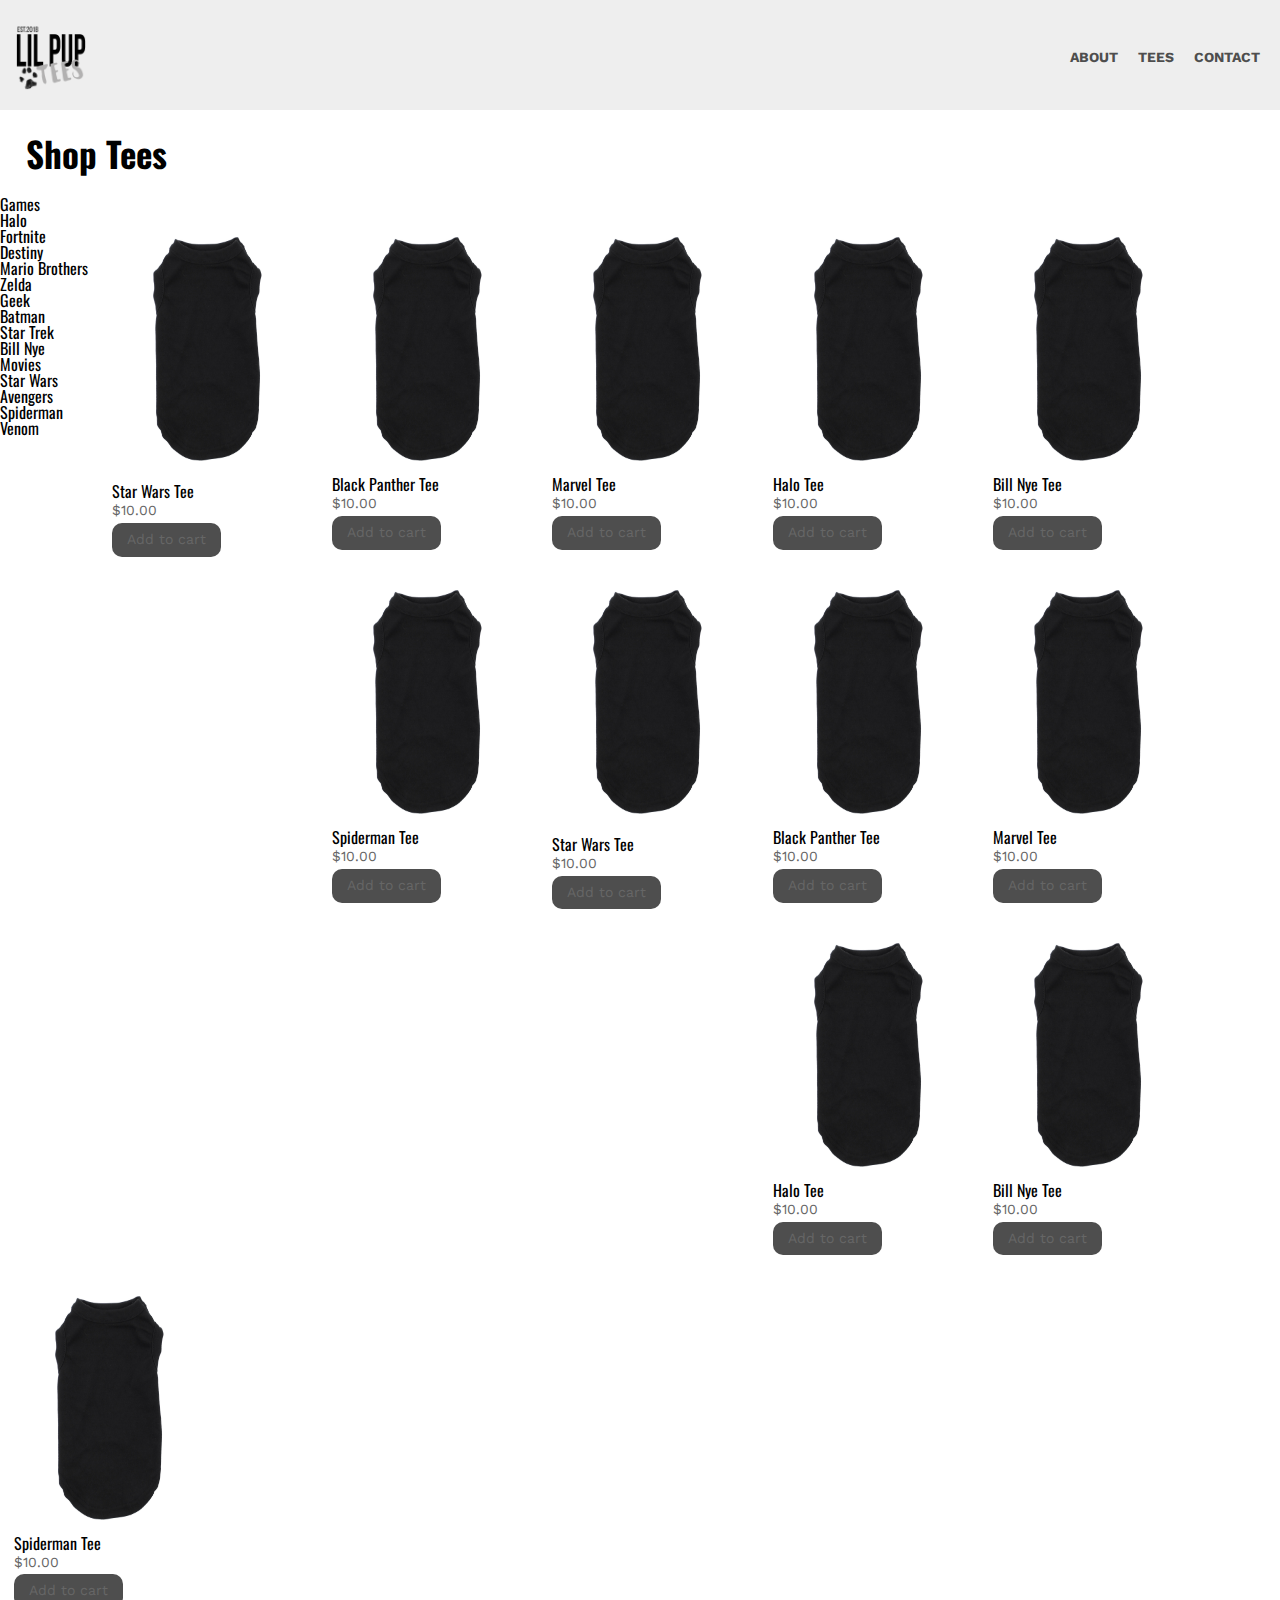
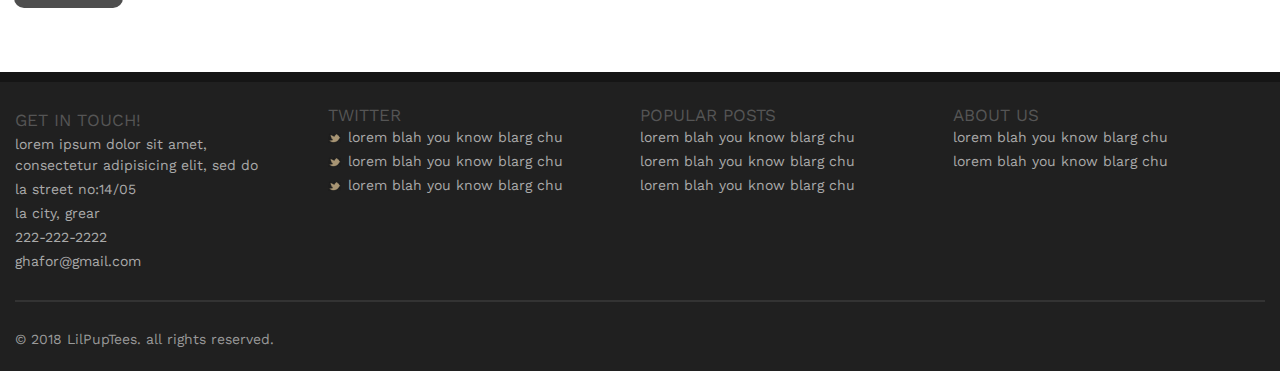
<file: products.html>
<!DOCTYPE html>
<html>
<head>
	<meta charset="utf-8">
    <meta name="viewport" content="width=device-width, initial-scale=1, shrink-to-fit=no">
 
	<title>Lil Pug Tees</title>

	<link rel="stylesheet" href="css/reset.css">
	<link rel="stylesheet" href="css/style.css">
	<link href="https://fonts.googleapis.com/css?family=Jua" rel="stylesheet">
	<link href="https://fonts.googleapis.com/css?family=Fjalla+One" rel="stylesheet">
	<link href="https://fonts.googleapis.com/css?family=Work+Sans" rel="stylesheet">
	<link href="https://fonts.googleapis.com/css?family=Oswald:700" rel="stylesheet">


</head>

<body>
	<header>
	<div class="wrapper">
	<div class="logo"><img src="img/Untitled-1.png"></div>
	<nav>
		<div id="burger-nav"></div>
		<ul>
		<li><a href="index.html">About</a></li>
		<li><a href="products.html">Tees</a></li>
		<li><a href="contact.html">Contact</a></li>
		</ul>
	</nav>
</div>
</header>
<main class="wrapper">
	<section id="catalog">
	<h2>Shop Tees</h2>

<aside>
	<ul id="dropdown">
		<h3>Games</h3>
<li>
    <ul>
        <li>Halo</li>
        <li>Fortnite</li>
        <li>Destiny</li>
        <li>Mario Brothers</li>
        <li>Zelda</li>
    </ul>
</li>
<h3>Geek</h3>
<li>
    <ul>
        <li>Batman</li>
        <li>Star Trek</li>
        <li>Bill Nye</li>
    </ul>
</li>
<h3>Movies</h3>
<li>
    <ul>
        <li>Star Wars</li>
        <li>Avengers</li>
        <li>Spiderman</li>
        <li>Venom</li>
    </ul>
</li>
 
</aside>

</section>

<section id="products">
	<ul>
			<li>
				<a href="#"><img src="img/black.jpg" alt="top-sellers"></a>
				<h3>Star Wars Tee</h3>
				<p>$10.00</p>
				<button class="cart"><a href="#">Add to cart</a></button>
			</li>

				<li>
				<img src="img/black.jpg" alt="top-sellers">
				<h3>Black Panther Tee</h3>
				<p>$10.00</p>
				<button class="cart"><a href="#">Add to cart</a></button>
			</li>

				<li>
				<img src="img/black.jpg" alt="top-sellers">
				<h3>Marvel Tee</h3>
				<p>$10.00</p>
				<button class="cart"><a href="#">Add to cart</a></button>
			</li>

				</li>

				<li>
				<img src="img/black.jpg" alt="top-sellers">
				<h3>Halo Tee</h3>
				<p>$10.00</p>
				<button class="cart"><a href="#">Add to cart</a></button>
			</li>

				</li>

				<li>
				<img src="img/black.jpg" alt="top-sellers">
				<h3>Bill Nye Tee</h3>
				<p>$10.00</p>
				<button class="cart"><a href="#">Add to cart</a></button>
			</li>
			
				</li>

				<li>
				<img src="img/black.jpg" alt="top-sellers">
				<h3>Spiderman Tee</h3>
				<p>$10.00</p>
				<button class="cart"><a href="#">Add to cart</a></button>
			</li>

			<li>
				<a href="#"><img src="img/black.jpg" alt="top-sellers"></a>
				<h3>Star Wars Tee</h3>
				<p>$10.00</p>
				<button class="cart"><a href="#">Add to cart</a></button>
			</li>

				<li>
				<img src="img/black.jpg" alt="top-sellers">
				<h3>Black Panther Tee</h3>
				<p>$10.00</p>
				<button class="cart"><a href="#">Add to cart</a></button>
			</li>

				<li>
				<img src="img/black.jpg" alt="top-sellers">
				<h3>Marvel Tee</h3>
				<p>$10.00</p>
				<button class="cart"><a href="#">Add to cart</a></button>
			</li>

				</li>

				<li>
				<img src="img/black.jpg" alt="top-sellers">
				<h3>Halo Tee</h3>
				<p>$10.00</p>
				<button class="cart"><a href="#">Add to cart</a></button>
			</li>

				</li>

				<li>
				<img src="img/black.jpg" alt="top-sellers">
				<h3>Bill Nye Tee</h3>
				<p>$10.00</p>
				<button class="cart"><a href="#">Add to cart</a></button>
			</li>
			
				</li>

				<li>
				<img src="img/black.jpg" alt="top-sellers">
				<h3>Spiderman Tee</h3>
				<p>$10.00</p>
				<button class="cart"><a href="#">Add to cart</a></button>
			</li>

			
		</ul>

</section>

</main>

<footer>
		<div class="wrapper">
			<ul>
				<li><h4>Get in touch!</h4></li>
				<li>lorem ipsum dolor sit amet, consectetur adipisicing elit, sed do </li>
				<li>la street no:14/05</li>
				<li>la city, grear</li>
				<li>222-222-2222</li>
				<li>ghafor@gmail.com</li>
			</ul>

			<ul>
				<h4>Twitter</h4>
				<li class="tw">lorem blah you know blarg chu</li>
				<li class="tw">lorem blah you know blarg chu</li>
				<li class="tw">lorem blah you know blarg chu</li>
			</ul>
			<ul>
				<h4>Popular Posts</h4>
				<li>lorem blah you know blarg chu</li>
				<li>lorem blah you know blarg chu</li>
				<li>lorem blah you know blarg chu</li>
			</ul>
			<ul>
				<h4>About us</h4>
				<li>lorem blah you know blarg chu</li>
				<li>lorem blah you know blarg chu</li>
			</ul>
			<div id="copyright">&copy; 2018 LilPupTees. all rights reserved.</div>
		</div>
	</footer>
</body>
</html>
</file>
<file: css/style.css>
*{
  font-family: 'Jua', sans-serif;
  font-family: 'Fjalla One', sans-serif;
  font-family: 'Work Sans', sans-serif;
  font-family: 'Oswald', sans-serif;
}
body, ul, li{
  margin: 0;
  padding: 0;
}

.wrapper{
width: 100%;

margin:0 auto;
}

a {
  text-decoration: none;
  font-family: 'Oswald';
  color: white;
}

a:hover { 
   color: black;
}

header {
  background: #eee;
  padding: 20px 0; 
}

.logo{
float: left;
margin: 0 auto;
width: 70px;
height: 70px;
padding-left: 16px;
}
.logo img{
  width: 100%;
}

header nav{
  float: right;
  padding-right: 20px; 
}

header:after{
  display: block;
  content: "";
  clear: both;
}

header nav li{
list-style-type: none;
float: left;
margin-left: 20px;
padding: 8px 0;
margin-top: 18px;
}

header nav li a{
text-decoration: none;
color: #4e4e4e;
text-transform: uppercase;
font-weight: bold;
}

#main-banner img{
  width: 100%;
  height: 80vh;
}

#main-banner{
  max-height: 60vh;
  overflow: hidden;
  
}
#main-banner h1{
  font-size: 66px;
  color: #87f064;
  position: absolute;
  font-weight: 900;
   font-family: 'Oswald';
  top: 30vh;
  left:49vw;
  text-align: center;
  -webkit-text-stroke: .4px #4e4e4e;
}

#main-banner button{
  border-radius: 10px 10px;
  padding: 11px 30px;
  margin-top: 18px;
  background-color: #4e4e4e;
  color: white;
  position: absolute;
   font-family: 'Oswald';
  top: 48vh;
  left:57vw;
}

#main-banner a{
  color: white;
  font-size: 17px;
}

#main-banner a:hover{
  color: #87f064;
}

#picks{
  margin-top: 60px;
  padding-left:3%;
}

.flip-container {  
  width: 100%;

}
 
  .flip-container:hover .flipper, .flip-container.hover .flipper {
    transform: rotateY(180deg);
  }

 .front, .back {
  width: 350px;
  height: 300px;
}

.flipper {
  width: 300px;
  height: 320px;
  float: left;
  padding: 0 3%;
  transition: 0.7s;
  transform-style: preserve-3d;
}

.front, .back {
  backface-visibility: hidden;
  position: absolute;
  top: 0;
  left: 0;
}

.front {
  z-index: 2;
  /* for firefox 31 */
  transform: rotateY(0deg);
  background-color: black;
}

.back {
  transform: rotateY(180deg);
  background-color: red;
}

#picks:after{
  display: block;
  content: "";
  clear: both;
}

#top-sellers{
  padding-top: 30px;
  margin-top: 30px;
  border-top: 2px solid #e4e4e4;
  padding-left: 25px;
}

#top-sellers h2{
  text-transform: uppercase;
  font-size: 32px;
  margin-bottom: 40px;
  text-align: center;
}


#top-sellers li{
  width: 28%;

  float: left;
  list-style-type: none;
  margin: 0 2%;  
  transition: transform .2s ease-in;
}
#top-sellers img{
  width: 100%;
  height: 400px;
  

}
#top-sellers:after{
  display: block;
  content: "";
  clear: both;
}
#top-sellers h3, p{
  margin-top: 2%;
  margin-bottom: 2%;
}
#top-sellers button{
  border-radius: 10px 10px;
  padding: 5px 15px;
  background-color: #4e4e4e;
  color: white;
  font-size: 13px;
   font-family: 'Work Sans';
}

#top-sellers button:hover{
  background-color: #87f064;

}
#top-sellers li:hover{
  transform: scale(1.02);
}

#coming-banner{
  width: 100%;
  margin-top: 80px;
  padding-top: 2%;
  border-top: 2px solid #e4e4e4;
  display: flex;
  justify-content: center;
}

#coming-banner img{
  width: 95%;
  -webkit-box-shadow: 11px 10px 25px -5px rgba(0,0,0,0.69);
-moz-box-shadow: 11px 10px 25px -5px rgba(0,0,0,0.69);
box-shadow: 11px 10px 25px -5px rgba(0,0,0,0.69);
transition: transform .2s ease-in;
}

#coming-banner img:hover{
  transform: scale(1.01);
}

footer{
  background: #202020;
  padding: 25px 15px;
  margin-top: 50px;
  border-top: 10px solid #151515;
  font-family: 'Work Sans', sans-serif;
}

footer h4{
  margin: 0;
  color:#555;
  text-transform: uppercase;
  font-size: 17px;

}

footer ul{
  float: left;
  width: 25%;
  list-style-type: none;
  margin-bottom: 2%;
}

footer{
  content: "";
  display: block;
  clear: both;
}

footer li{
  color: #aaa;
  width: 80%;
  margin: 3px 0;
  font-size: 14px;
  line-height: 1.5em;
}

.tw{
padding-left: 20px;
background: url(../img/tweet.png) no-repeat left 6px;
}

#copyright{
  clear: both;
  padding-top: 30px;
  margin-top: 30px;
 
  width: 100%;
  border-top: 2px solid #333;
  color: #999;
  font-size: 14px;
}

/*products.html*/
#catalog h2{
  font-size: 35px;
  font-weight: 900;
  font-family: 'Oswald';
  padding:2%; 
}

aside{
   display: flex;
   float: left;
   height: 1000px;
   padding-right: 10px;
}

#products{
  padding-top: 15px;
}

#products h2{
  text-transform: uppercase;
  font-size: 32px;
  margin-bottom: 40px;
}


#products li{
  width: 15%;
  float: left;
  list-style-type: none;
  margin: 1.1%;  
  transition: transform .2s ease-in;
}
#products img{
  width: 100%;
  height: 250px;
  align-items: center;
}
#products:after{
  display: block;
  content: "";
  clear: both;
}
#top-sellers h3, p{
  margin-top: 2%;
  margin-bottom: 2%;
}
#products button{
  border-radius: 10px 10px;
  padding: 5px 15px;
  background-color: #4e4e4e;
  color: white;
  font-size: 13px;
   font-family: 'Work Sans';
}

#products button:hover{
  background-color: #87f064;

}
#products li:hover{
  transform: scale(1.02);
}

/*contact*/

  .contact-footer{
width: 100%;
margin: 0;
  background: #202020;
  padding: 25px 15px;
  border-top: 10px solid #151515;
  font-family: 'Work Sans', sans-serif;
}

.contact-footer h4{
  margin: 0;
  color:#555;
  text-transform: uppercase;
  font-size: 17px;

}

.contact-footer ul{
  float: left;
  width: 25%;
  list-style-type: none;
  margin-bottom: 2%;
}

.contact-footer{
  content: "";
  display: block;
  clear: both;
}

a {
     font-family: 'Work Sans';
  font-size: 14px;
  line-height: 1.7;
  color: #666666;
  margin: 0px;
  transition: all 0.4s;
  -webkit-transition: all 0.4s;
  -o-transition: all 0.4s;
  -moz-transition: all 0.4s;
}

a:focus {
  outline: none !important;
}

a:hover {
  text-decoration: none;
  color: #57b846;
}

/*---------------------------------------------*/
h1,h2,h3,h4,h5,h6 {
  margin: 0px;
}

p {
    font-family: 'Work Sans';
  font-size: 14px;
  line-height: 1.7;
  color: #666666;
  margin: 0px;
}

ul, li {
  margin: 0px;
  list-style-type: none;
}


/*---------------------------------------------*/
input {
  outline: none;
  border: none;
}

textarea {
  outline: none;
  border: none;
}

textarea:focus, input:focus {
  border-color: transparent !important;
}

input:focus::-webkit-input-placeholder { color:transparent; }
input:focus:-moz-placeholder { color:transparent; }
input:focus::-moz-placeholder { color:transparent; }
input:focus:-ms-input-placeholder { color:transparent; }

textarea:focus::-webkit-input-placeholder { color:transparent; }
textarea:focus:-moz-placeholder { color:transparent; }
textarea:focus::-moz-placeholder { color:transparent; }
textarea:focus:-ms-input-placeholder { color:transparent; }

input::-webkit-input-placeholder { color: #999999; }
input:-moz-placeholder { color: #999999; }
input::-moz-placeholder { color: #999999; }
input:-ms-input-placeholder { color: #999999; }

textarea::-webkit-input-placeholder { color: #999999; }
textarea:-moz-placeholder { color: #999999; }
textarea::-moz-placeholder { color: #999999; }
textarea:-ms-input-placeholder { color: #999999; }

/*---------------------------------------------*/
button {
  outline: none !important;
  border: none;
  background: transparent;
}

button:hover {
  cursor: pointer;
}

iframe {
  border: none !important;
}





/*//////////////////////////////////////////////////////////////////
[ Contact 2 ]*/
.bg-contact2 {
  width: 100vw;  
  background-repeat: no-repeat;
  background-position: center center;
  background-size: cover;
}

.container-contact2 {
  width: 100vw;  
  min-height: 100vh;
  display: -webkit-box;
  display: -webkit-flex;
  display: -moz-box;
  display: -ms-flexbox;
  display: flex;
  flex-wrap: wrap;
  justify-content: center;
  align-items: center;
  padding: 15px;
  background-image: url(../img/o-GERMAN-PUG-RACES-facebook.jpg);
  background-position: cover;
  background-repeat: no-repeat;
}

.wrap-contact2 {
  width: 790px;
  background: #fff;
  border-radius: 10px;
  overflow: hidden;
  padding: 72px 55px 90px 55px;
  opacity: .90;
}


/*------------------------------------------------------------------
[  ]*/

.contact2-form {
  width: 100%;
}

.contact2-form-title {
  display: block;
     font-family: 'Work Sans';
  font-size: 39px;
  color: #333333;
  line-height: 1.2;
  text-align: center;
  padding-bottom: 90px;
}



/*------------------------------------------------------------------
[  ]*/

.wrap-input2 {
  width: 100%;
  position: relative;
  border-bottom: 2px solid #adadad;
  margin-bottom: 37px;
}

.input2 {
  display: block;
  width: 100%;

     font-family: 'Work Sans';
  font-size: 15px;
  color: #555555;
  line-height: 1.2;
}

.focus-input2 {
  position: absolute;
  display: block;
  width: 100%;
  height: 100%;
  top: 0;
  left: 0;
  pointer-events: none;
}

.focus-input2::before {
  content: "";
  display: block;
  position: absolute;
  bottom: -2px;
  left: 0;
  width: 0;
  height: 2px;

  -webkit-transition: all 0.4s;
  -o-transition: all 0.4s;
  -moz-transition: all 0.4s;
  transition: all 0.4s;

  background: rgba(219,21,99,1);
  background: -webkit-linear-gradient(45deg, #d5007d, #e53935);
  background: -o-linear-gradient(45deg, #d5007d, #e53935);
  background: -moz-linear-gradient(45deg, #d5007d, #e53935);
  background: linear-gradient(45deg, #d5007d, #e53935);
}

.focus-input2::after {
  content: attr(data-placeholder);
  display: block;
  width: 100%;
  position: absolute;
  top: 0px;
  left: 0;

    font-family: 'Work Sans';
  font-size: 13px;
  color: #999999;
  line-height: 1.2;

  -webkit-transition: all 0.4s;
  -o-transition: all 0.4s;
  -moz-transition: all 0.4s;
  transition: all 0.4s;
}

/*---------------------------------------------*/
input.input2 {
  height: 45px;
}

input.input2 + .focus-input2::after {
  top: 16px;
  left: 0;
}

textarea.input2 {
  min-height: 115px;
  padding-top: 13px;
  padding-bottom: 13px;
}

textarea.input2 + .focus-input2::after {
  top: 16px;
  left: 0;
}

.input2:focus + .focus-input2::after {
  top: -13px;
}

.input2:focus + .focus-input2::before {
  width: 100%;
}

.has-val.input2 + .focus-input2::after {
  top: -13px;
}

.has-val.input2 + .focus-input2::before {
  width: 100%;
}

/*------------------------------------------------------------------
[ Button ]*/
.container-contact2-form-btn {
  display: -webkit-box;
  display: -webkit-flex;
  display: -moz-box;
  display: -ms-flexbox;
  display: flex;
  flex-wrap: wrap;
  justify-content: center;
  padding-top: 13px;
}

.wrap-contact2-form-btn {
  display: block;
  position: relative;
  z-index: 1;
  border-radius: 2px;
  width: auto;
  overflow: hidden;
  margin: 0 auto;
}

.contact2-form-bgbtn {
  position: absolute;
  z-index: -1;
  width: 300%;
  height: 100%;
  background-color: #202020; 
  top: 0;
  left: -100%;

  -webkit-transition: all 0.4s;
  -o-transition: all 0.4s;
  -moz-transition: all 0.4s;
  transition: all 0.4s;
}

.contact2-form-btn {
  display: -webkit-box;
  display: -webkit-flex;
  display: -moz-box;
  display: -ms-flexbox;
  display: flex;
  justify-content: center;
  align-items: center;
  padding: 0 20px;
  min-width: 244px;
  height: 50px;

 

  font-family: 'Work Sans';
  font-size: 16px;
  color: #fff;
  line-height: 1.2;
  

}

.wrap-contact2-form-btn:hover .contact2-form-bgbtn {
  left: 0;
}

/*------------------------------------------------------------------
[ Responsive ]*/

@media (max-width: 400px) {
  .wrap-contact2 {
    padding: 72px 5px 90px 5px;
    }
    .container-contact2{}
      width: 92vw;
      height: 100%;
    }
}




@media(max-width:650px){
  .wrapper{
    width: 100%;
  }

.logo{
float: left;
margin: -12px 41%;
width: 70px;
height: 70px;
padding-left: 16px;
}


header nav{
  float: right;
  padding-right: 33%; 
}

#main-banner img{
  max-width: 100%;
  height: auto;
}

#main-banner{
  width: 100%;
  max-height: 70vh;
  overflow: hidden;
}

#main-banner h1{
  top:27vh;
  left:43vw;
  font-size: 3.2rem;
  text-align: center;
}

#main-banner button{
   top: 46vh;
  left:56.5vw;
}

#picks{
display: none;
}

#top-sellers li{
  width: 29%;
  float: left;
  display: block;
  list-style-type: none;
  margin: 0 2%;  
  transition: transform .2s ease-in;
}
#top-sellers img{
  width: 100%;
  height: auto;
}

#top-sellers a{
  color: white;
  font-size: 12px;
}
#coming-banner img{
 display: none;
}

footer{
  display: grid;
  grid-gap: 20px;
}

footer ul{
  width: 45%; 
  display: grid;
  grid-gap: 20px;
  padding: 0;
  list-style: none;
  grid-template-columns: repeat(1, 1fr);
  margin-left: 3%;
}

footer li{
    display: flex;
  flex-direction: column;

 
  }










}

@media(max-width:400px){
  .wrapper{
    width: 100%;
  }

.logo{
float: left;
margin: -12px 41%;
width: 70px;
height: 70px;
padding-left: 16px;
}


header nav{
  float: right;
  padding-right: 26%; 
}

#main-banner img{
  max-width: 100vw;
  height: auto;
}

#main-banner{
  width: 100%;
  max-height: auto;
  overflow: hidden;
}

#main-banner h1{
  top:25vh;
  left:43vw;
  font-size: 2rem;
  text-align: center;
}

#main-banner button{
   top: 35vh;
  left:50vw;
  padding: 6px 15px;
}

#picks{
display: none;
}

#top-sellers li{
  width: 29%;
  float: left;
  display: block;
  list-style-type: none;
  margin: 0 2%;  
  transition: transform .2s ease-in;
}
#top-sellers img{
  width: 100%;
  height: 15vh;
}

#top-sellers h3{
  font-size: 13px;
}

#top-sellers a{
  color: white;
  font-size: 12px;
}

#coming-banner img{
  display: none;
}

footer{
  display: grid;
  grid-gap: 20px;
}

footer ul{
  width: 45%; 
  display: grid;
  grid-gap: 20px;
  padding: 0;
  list-style: none;
  grid-template-columns: repeat(1, 1fr);
}

footer li{
    display: flex;
  flex-direction: column;

 
  }

  /*product page*/

#catalog h2{
    margin-left: 35%;
    padding: 25px 0;
}

#catalog aside{
  display: none;
}

#products{
  padding-top: 15px;
  margin-left: 5%;
}

#products li{
  width: 40%;
  height: 50vh;
  float: left;
}
#products img{
  width: 100%;
  height: 250px;
}


}
</file>
